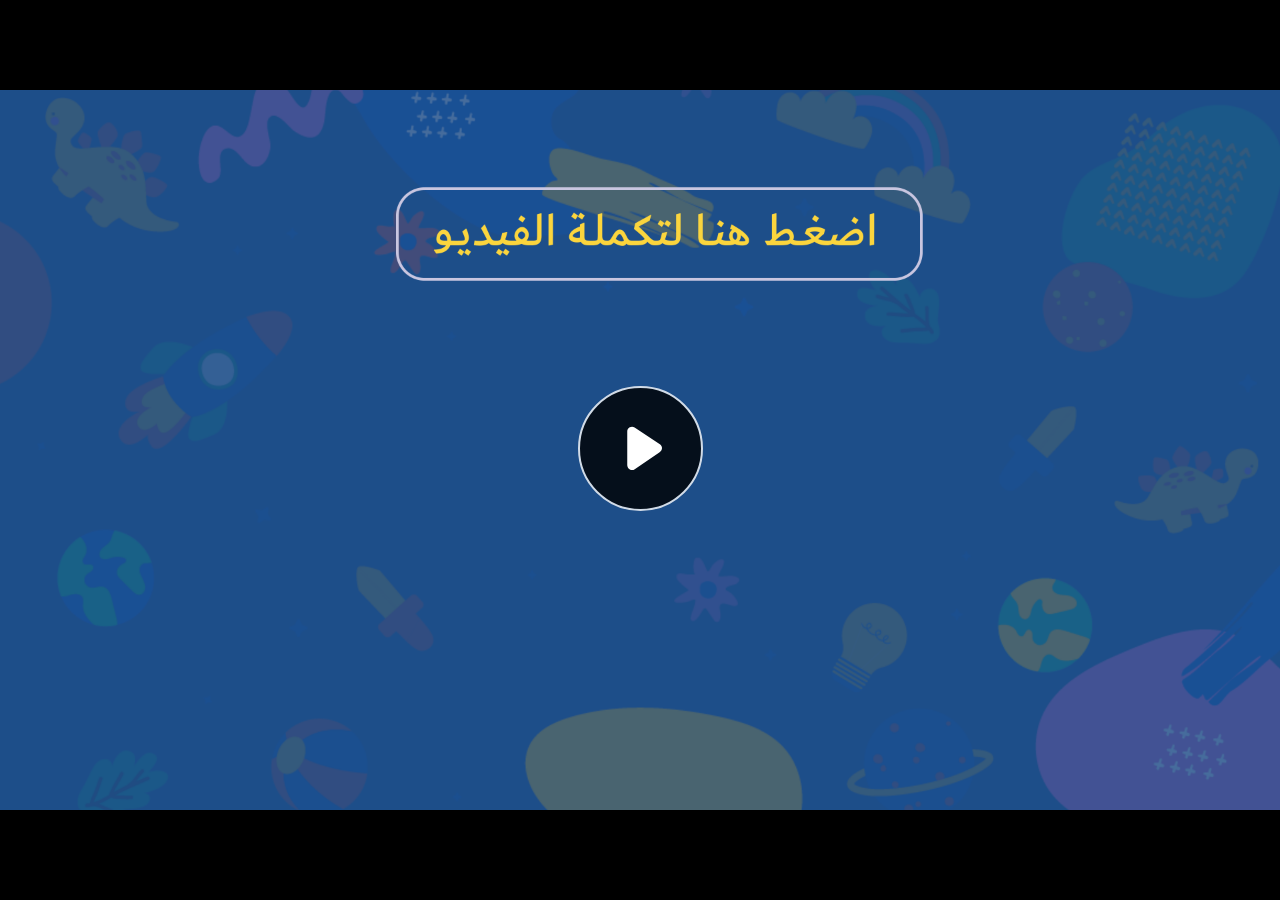
<file: index.html>
﻿<!doctype html>
<html lang="en-US">
<head>
  <meta charset="utf-8">
  <!-- Created using Storyline 360 - http://www.articulate.com  -->
  <!-- version: 3.71.29339.0 -->
  <title>EG.G4.ESCI.SEM2.UB.T1.S2.6 (Q1)</title>
  <meta http-equiv="x-ua-compatible" content="IE=edge"/>
  <meta name="viewport" content="width=device-width,initial-scale=1,user-scalable=no,shrink-to-fit=no,minimal-ui"/>
  <meta name="apple-mobile-web-app-capable" content="yes"/>
  <style>
    html, body { height: 100%; padding: 0; margin: 0 }
    #app { height: 100%; width: 100%; }
  </style>

  <script>
    window.DS = {};
    window.globals = {
      DATA_PATH_BASE: '',
      HAS_FRAME: true,
      HAS_SLIDE: true,

      lmsPresent: false,
      tinCanPresent: false,
      cmi5Present: false,
      aoSupport: false,
      scale: 'noscale',
      captureRc: false,
      browserSize: 'optimal',
      bgColor: '#282828',
      features: 'AccessibleVideo,ConnectionMessages,FullScreenToggle,InsertSvgPicture,LayerPresentAsDialog,MultipleQuizTracking,UpdatedScrollingPanels,UpdatedThemeEditor',
      themeName: 'unified',
      preloaderColor: '#FFFFFF',
      suppressAnalytics: false,
      productChannel: 'stable',
      publishSource: 'storyline',
      aid: 'aid|76899c09-745a-49af-8ef3-86fd915f1c55',
      cid: '3328c00a-0024-4b0a-b599-85bdef5f1587',
      playerVersion: '3.71.29339.0',
      publishTimestamp: '2023-01-19T17:43:47.0948449Z',
      maxIosVideoElements: 10,
      connectionSettings: { message: 'You%20are%20offline.%20Trying%20to%20reconnect...', useDarkTheme: false },

      
      parseParams: function(qs) {
        if (window.globals.parsedParams != null) {
          return window.globals.parsedParams;
        }
        qs = (qs || window.location.search.substr(1)).split('+').join(' ');
        var params = {},
            tokens,
            re = /[?&]?([^=]+)=([^&]*)/g;

        while (tokens = re.exec(qs)) {
          params[decodeURIComponent(tokens[1]).trim()] =
            decodeURIComponent(tokens[2]).trim();
        }
        window.globals.parsedParams = params;
        return params;
      }

    };
  </script>
  <script>
    var isIe11 = ('ActiveXObject' in window || window.MSBlobBuilder != null)
      && window.msCrypto != null && !window.ActiveXObject;
    if (isIe11) {
      window.globals.unsupportedBrowser = true;
      document.write(atob('[base64]'));
    }
  </script>
  
  <script>window.THREE = { };</script>
  
</head>
<body style="background: #282828" class="cs-HTML theme-unified">
  <!-- 360 -->
  <script>!function(e){var i=/iPhone/i,o=/iPod/i,n=/iPad/i,t=/(?=.*\bAndroid\b)(?=.*\bMobile\b)/i,d=/Android/i,s=/(?=.*\bAndroid\b)(?=.*\bSD4930UR\b)/i,b=/(?=.*\bAndroid\b)(?=.*\b(?:KFOT|KFTT|KFJWI|KFJWA|KFSOWI|KFTHWI|KFTHWA|KFAPWI|KFAPWA|KFARWI|KFASWI|KFSAWI|KFSAWA)\b)/i,r=/IEMobile/i,h=/(?=.*\bWindows\b)(?=.*\bARM\b)/i,a=/BlackBerry/i,l=/BB10/i,p=/Opera Mini/i,f=/(CriOS|Chrome)(?=.*\bMobile\b)/i,u=/(?=.*\bFirefox\b)(?=.*\bMobile\b)/i,c=new RegExp("(?:Nexus 7|BNTV250|Kindle Fire|Silk|GT-P1000)","i"),w=function(e,i){return e.test(i)},A=function(e){var A=e||navigator.userAgent,v=A.split("[FBAN");if(void 0!==v[1]&&(A=v[0]),this.apple={phone:w(i,A),ipod:w(o,A),tablet:!w(i,A)&&w(n,A),device:w(i,A)||w(o,A)||w(n,A)},this.amazon={phone:w(s,A),tablet:!w(s,A)&&w(b,A),device:w(s,A)||w(b,A)},this.android={phone:w(s,A)||w(t,A),tablet:!w(s,A)&&!w(t,A)&&(w(b,A)||w(d,A)),device:w(s,A)||w(b,A)||w(t,A)||w(d,A)},this.windows={phone:w(r,A),tablet:w(h,A),device:w(r,A)||w(h,A)},this.other={blackberry:w(a,A),blackberry10:w(l,A),opera:w(p,A),firefox:w(u,A),chrome:w(f,A),device:w(a,A)||w(l,A)||w(p,A)||w(u,A)||w(f,A)},this.seven_inch=w(c,A),this.any=this.apple.device||this.android.device||this.windows.device||this.other.device||this.seven_inch,this.phone=this.apple.phone||this.android.phone||this.windows.phone,this.tablet=this.apple.tablet||this.android.tablet||this.windows.tablet,"undefined"==typeof window)return this},v=function(){var e=new A;return e.Class=A,e};"undefined"!=typeof module&&module.exports&&"undefined"==typeof window?module.exports=A:"undefined"!=typeof module&&module.exports&&"undefined"!=typeof window?module.exports=v():"function"==typeof define&&define.amd?define("isMobile",[],e.isMobile=v()):e.isMobile=v()}(this);
    window.isMobile.apple.tablet = window.isMobile.apple.tablet ||
      (navigator.platform === 'MacIntel' && navigator.maxTouchPoints > 1);
    window.isMobile.apple.device = window.isMobile.apple.device || window.isMobile.apple.tablet;
    window.isMobile.tablet = window.isMobile.tablet || window.isMobile.apple.tablet;
    window.isMobile.any = window.isMobile.any || window.isMobile.apple.tablet;
  </script>

  <div id="focus-sink" tabindex="-1"></div>

  <div id="preso"></div>
  <script>
    (function() {

      var classTypes = [ 'desktop', 'mobile', 'phone', 'tablet' ];

      var addDeviceClasses = function(prefix, testObj) {
        var curr, i;
        for (i = 0; i < classTypes.length; i++) {
          curr = classTypes[i];
          if (testObj[curr]) {
            document.body.classList.add(prefix + curr);
          }
        }
      };

      var params = window.globals.parseParams(),
          isDevicePreview = params.devicepreview === '1',
          isPhoneOverride = params.deviceType === 'phone' || (isDevicePreview && params.phone == '1'),
          isTabletOverride = (params.deviceType === 'tablet' || isDevicePreview) && !isPhoneOverride,
          isMobileOverride = isPhoneOverride || isTabletOverride;

      var deviceView = {
        desktop: !window.isMobile.any && !isMobileOverride,
        mobile: window.isMobile.any || isMobileOverride,
        phone: isPhoneOverride || (window.isMobile.phone && !isTabletOverride),
        tablet: isTabletOverride || window.isMobile.tablet
      };

      window.globals.deviceView = deviceView;
      window.isMobile.desktop = !window.isMobile.any;
      window.isMobile.mobile = window.isMobile.any;

      addDeviceClasses('view-', deviceView);

    })();
  </script>
  
  <script src='story_content/user.js' type=text/javascript></script>
  <div class="slide-loader"></div>

  <script>
    var doc = document, loader = doc.body.querySelector('.slide-loader'); [ 1, 2, 3 ].forEach(function(n) { var d = doc.createElement('div'); d.style.backgroundColor = window.globals.preloaderColor; d.classList.add('mobile-loader-dot'); d.classList.add('dot' + n); loader.appendChild(d); });
  </script>

  <div class="mobile-load-title-overlay" style="display: none">
    <div class="mobile-load-title">EG.G4.ESCI.SEM2.UB.T1.S2.6 (Q1)</div>
  </div>

  <div class="mobile-chrome-warning"></div>

  
<style>
  .warn-connection-dialog {
    display: none;
    background: transparent;
    pointer-events: none;
    position: fixed;
    left: 0;
    top: 0;
    width: 100%;
    height: 100%;
    z-index: 999;
  }

  .warn-connection-content {
    border-radius: 4px;
    background: white;
    border: 1px solid #E7E7E7;
    color: #333333;
    box-shadow: 0 2px 4px rgba(0, 0, 0, 0.25);
    transition: all 150ms ease-out;
    position: absolute;
    white-space: nowrap;
  }

  .view-phone.is-landscape .warn-connection-content {
    left: 23px;
    bottom: 23px;
  }

  .view-tablet.is-landscape .warn-connection-content {
    left: 50%;
    top: 20px;
    transform: translateX(-50%);
  }

  .is-portrait .warn-connection-content {
    transform: translate(-50%, calc(-100% - 15px));
  }

  .warn-connection-content p {
    display: inline-block;
    margin: 0 8px 0 0;
    line-height: 33px;
    font-size: 11px;
  }

  .warn-connection-content svg {
    position: relative;
    vertical-align: middle;
    margin: 0 2px 2px 8px;
  }

  .view-desktop .warn-connection-content {
    left: 1.5em;
    bottom: 1.5em;
  }

  .view-desktop .warn-connection-content p {
    font-size: 1.1em;
  }

  .is-offline .warn-connection-dialog {
    display: block;
  }

  .is-offline .cs-panel * {
    pointer-events: none !important;
  }

  .is-offline .cs-panel {
    pointer-events: all !important;
  }

  .is-offline #nav-controls * {
    pointer-events: none !important;
  }

  .is-offline #nav-controls {
    pointer-events: all !important;
  }
</style>

<div class="warn-connection-dialog">
  <div class="warn-connection-content">
    <svg width="17" height="15" viewBox="0 0 17 15" xmlns="http://www.w3.org/2000/svg">
      <path fill="#8F0000" stroke="white" d="M16.07,12.98 L15.88,12.23 L9.51,1.21 C8.97,0.26,7.6,0.26,7.06,1.21 L0.69,12.23 C0.15,13.16,0.81,14.36,1.91,14.36 H14.65 C15.47,14.36,16.05,13.7,16.07,12.98 Z"/>
      <path fill="white" stroke="white" d="M8.58,5.5 C8.35,5.28,8.5,5.35,8.21,5.32 C8.09,5.35,7.97,5.49,7.96,5.67 C7.97,5.79,7.98,5.92,7.98,6.04 L7.98,6.04 C7.99,6.17,8,6.31,8.01,6.43 L8.01,6.44 C8.03,6.92,8.06,7.41,8.09,7.9 L8.09,7.9 C8.12,8.39,8.14,8.88,8.17,9.37 C8.17,9.39,8.18,9.42,8.2,9.44 C8.23,9.46,8.25,9.47,8.28,9.47 C8.31,9.47,8.34,9.46,8.35,9.44 C8.37,9.43,8.38,9.4,8.39,9.35 L8.39,9.34 C8.39,9.24,8.4,9.15,8.4,9.05 L8.4,9.05 C8.41,8.96,8.41,8.86,8.42,8.75 C8.43,8.44,8.45,8.12,8.47,7.81 L8.47,7.81 C8.49,7.49,8.51,7.18,8.53,6.87 C8.55,6.46,8.56,6.05,8.59,5.64 L8.6,5.62 C8.6,5.57,8.59,5.53,8.58,5.5 L8.21,5.32 Z"/>
      <circle fill="white" stroke="white" cx="8.3" cy="11.35" r="0.3"/>
    </svg>
    <p>You are offline. Trying to reconnect...</p>
  </div>
</div>

<script>
  (function() {
    window.DS.connection = {
      warningShown: false,
      assets: {},
      loadingAssetGroup: false,
      retryDelay: 500
    };

    // @TODO this is POC code and can be cleaned up a bit more if we move forward
    // with the feature



    // The `window.globals.features` variable must be set in `webpack.dev.config` when testing locally - it is not enough
    // to have it in the data - but it must be set there as well.
    var useConnectionMessages = window.AbortController != null &&
      window.location.protocol != 'file:' &&
      window.globals.features.indexOf('ConnectionMessages') != -1;

    window.DS.connection.useConnectionMessages = useConnectionMessages

    var assetCount = 0;
    var checkLoadedId;
    var connectionSettings = window.globals.connectionSettings;

    if (useConnectionMessages && connectionSettings != null) {
      var contentEl = document.querySelector('.warn-connection-content');
      var messageEl = contentEl.querySelector('p')

      if (connectionSettings.useDarkTheme) {
        contentEl.style.borderColor = '#BABBBA';
        contentEl.style.backgroundColor = '#282828';
        contentEl.style.color = '#FFFFFF';
      }

      if (connectionSettings.message != null) {
        messageEl.textContent = window.decodeURIComponent(connectionSettings.message);
      }
    }

    function checkAssetsReady() {
      for (var i in DS.connection.assets) {
        if (!DS.connection.assets[i].success) {
          return false;
        }
      }
      return true;
    }

    function stopAssetGroup() {
      if (!useConnectionMessages) { return; }

      assetCount = 0;

      DS.connection.oldAssetGroup = DS.connection.assets;
      DS.connection.assets = {};
      DS.connection.loadingAssetGroup = false;
      clearInterval(checkLoadedId);
    }

    function startAssetGroup() {
      if (!useConnectionMessages) { return; }
      var ticks = 0;
      clearInterval(checkLoadedId);
      checkLoadedId = setInterval(function() {
        var loaded = 0;
        if (assetCount === 0 && loaded === 0) {
          clearInterval(checkLoadedId);
          return;
        }

        for (var i in DS.connection.assets) {
          if (DS.connection.assets[i].success) {
            loaded++;
          }
        }

        if (assetCount === loaded && checkAssetsReady()) {
          for (var i in DS.connection.assets) {
            if (DS.connection.assets[i].action) {
              DS.connection.assets[i].action();
            }
          }
          hideWarning();
          stopAssetGroup();
        }
      }, 100)
    }

    function requiredAsset(url, action, retry, type) {
      if (!useConnectionMessages) { return; }
      if (DS.connection.assets[url]) { return; }

      DS.connection.assets[url] = {
        success: false, action: action, retry: retry, type: type
      };
      assetCount = Object.keys(DS.connection.assets).length;
      if (!DS.connection.loadingAssetGroup) {
        startAssetGroup();
      }
      DS.connection.loadingAssetGroup = true;
    }

    function assetLoaded(url) {
      if (!useConnectionMessages) { return; }
      if (DS.connection.assets[url]) {
        DS.connection.assets[url].success = true;
      }
    }

    function assetFailed(url) {
      if (!useConnectionMessages) { return; }
      if (!DS.connection.assets[url]) {
        if (/\.js$/.test(url)) {
          setTimeout(function() {
            if (DS.connection.lastSlideLoaded != null) {
              DS.connection.lastSlideLoaded();
            }
          }, DS.connection.retryDelay);
        }
        return;
      }
      if (!DS.connection.warningShown) { showWarning(); }
      if (DS.connection.assets[url].retry) {
        setTimeout(function() {
          if (!DS.connection.assets[url].success) {
            DS.connection.assets[url].retry()
          }
        }, DS.connection.retryDelay);
      }
    }

    function hideWarning() {
      document.body.classList.remove('is-offline');
      DS.connection.warningShown = false;
    }
    DS.connection.hideWarning = hideWarning

    function showWarning(btn) {
      document.body.classList.add('is-offline')
      DS.connection.warningShown = true;
      updateWarningPosition();
    }

    function updateWarningPosition() {
      if (!DS.connection.warningShown) {
        return;
      }

      var isPortrait = document.body.classList.contains('is-portrait');
      var warningEl = document.querySelector('.warn-connection-content');

      if (isPortrait) {
        var slide = document.querySelector('.primary-slide');
        var slideRect = slide.getBoundingClientRect();

        warningEl.style.top = `${slideRect.top}px`
        warningEl.style.left = `${slideRect.left + slideRect.width / 2}px`
      } else {
        warningEl.style.top = null;
        warningEl.style.left = null;
      }

      window.requestAnimationFrame(updateWarningPosition);
    }

    // these will all be noops if the feature flag isn't set in
    // the data and `window.globals.features`
    DS.connection.requiredAsset = requiredAsset;
    DS.connection.assetLoaded = assetLoaded;
    DS.connection.assetFailed = assetFailed;
    DS.connection.stopAssetGroup = stopAssetGroup;
    DS.connection.startAssetGroup = startAssetGroup;
  })();
</script>


  <script>
    
    if (window.autoSpider && window.vInterfaceObject) {
      document.querySelector('.mobile-load-title-overlay').style.display = 'none';
    }
  </script>

  

  <link rel="stylesheet" href="html5/data/css/output.min.css" data-noprefix/>
</body>
<script src="html5/lib/scripts/bootstrapper.min.js"></script>
</html>
</file>
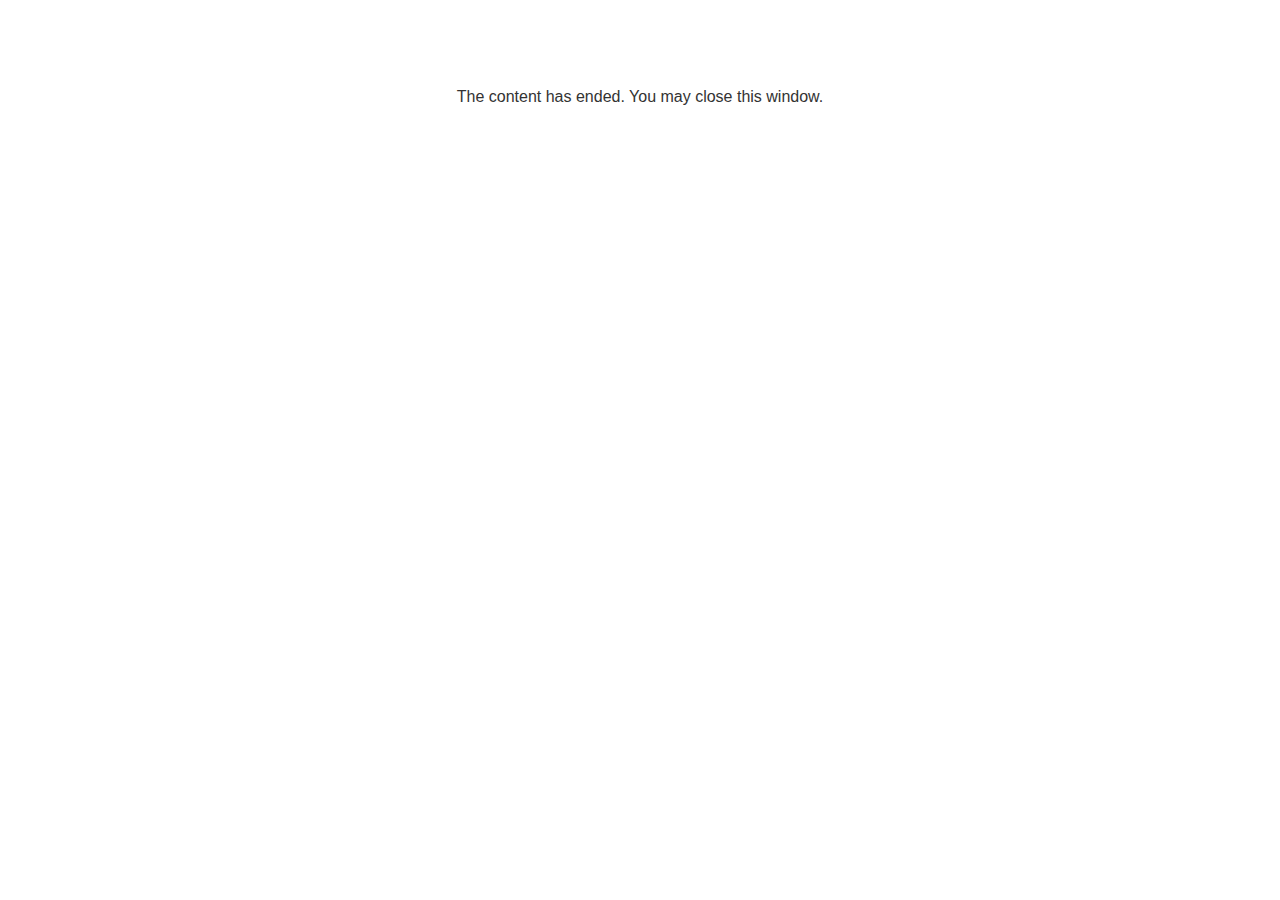
<file: lms/goodbye.html>
<!doctype html>
<html>
<body style="background-color: #ffffff;">

<p role="alert" style="color: #333333;font-family: Lato, articulate, tahoma, arial;font-size: medium;text-align: center;">
<br><br><br><br>
The content has ended. You may close this window.
</p>

</body>
</html>
</file>
<file: html5/data/css/output.min.css>
@font-face {
  font-family: 'LatoBold Charset1_ Bold8E4FCA59';
  src: url('[data-uri]');
  font-style: normal;
  font-weight: normal;
}
@font-face {
  font-family: 'Lato Charset1_ 6LTlY3pO2D09AEEB';
  src: url('[data-uri]');
  font-style: normal;
  font-weight: normal;
}
@font-face {
  font-family: 'Dubai Charset1_ 5utWfeo300E1822';
  src: url('[data-uri]');
  font-style: normal;
  font-weight: normal;
}
@font-face {
  font-family: 'Dubai MediumBold ChBold4663960C';
  src: url('[data-uri]');
  font-style: normal;
  font-weight: normal;
}
@font-face {
  font-family: 'DubaiBold Charset1_Bold6DD57490';
  src: url('[data-uri]');
  font-style: normal;
  font-weight: normal;
}
@font-face {
  font-family: 'Dubai Medium Charset1_ 74A30DE9';
  src: url('[data-uri]');
  font-style: normal;
  font-weight: normal;
}
@font-face {
  font-family: 'Dubai Charset0_v8wz5Y8k741D6E07';
  src: url('[data-uri]');
  font-style: normal;
  font-weight: normal;
}
@font-face {
  font-family: 'Dubai Medium Charset0_v389EBE1D';
  src: url('[data-uri]');
  font-style: normal;
  font-weight: normal;
}
@font-face {
  font-family: 'Dubai MediumBold ChBold9429EB4D';
  src: url('[data-uri]');
  font-style: normal;
  font-weight: normal;
}
@font-face {
  font-family: 'DubaiBold Charset0_BoldD2773439';
  src: url('[data-uri]');
  font-style: normal;
  font-weight: normal;
}
.cs-HTML {
  background: rgba(40, 40, 40, 1);
}
.cs-npnxnanbsnfns00001100101 .cs-infopanel  {
  box-shadow: 0 1px 0 rgba(0, 0, 0, 0);
  background: rgba(255, 255, 255, 1);
}
.cs-npnxnanbsnfns00001100101 .cs-infopanel .cs-link {
  color: rgba(186, 187, 186, 1);
}
.cs-npnxnanbsnfns00001100101 .cs-infopanel .cs-link:hover {
  color: rgba(255, 255, 255, 1);
}
.cs-npnxnanbsnfns00001100101 .cs-infopanel .cs-name {
  color: rgba(68, 68, 68, 1);
}
.cs-npnxnanbsnfns00001100101 .cs-infopanel .cs-title {
  color: rgba(153, 153, 153, 1);
}
.cs-npnxnanbsnfns00001100101 .cs-infopanelpopup  {
  box-shadow: 0 1px 0 rgba(0, 0, 0, 0);
  background: rgba(0, 0, 0, 0);
}
.cs-npnxnanbsnfns00001100101 .cs-infopanelpopup .cs-link {
  color: rgba(255, 0, 0, 1);
}
.cs-npnxnanbsnfns00001100101 .cs-infopanelpopup .cs-link:hover {
  color: rgba(255, 255, 255, 1);
}
.cs-npnxnanbsnfns00001100101 .cs-infopanelpopup .cs-name {
  color: rgba(255, 255, 255, 1);
}
.cs-npnxnanbsnfns00001100101 .cs-infopanelpopup .cs-bio {
  color: rgba(186, 187, 186, 1);
}
.cs-npnxnanbsnfns00001100101 .cs-timer  {
  color: rgba(186, 187, 186, 1);
}
.cs-npnxnanbsnfns00001100101 .cs-duration stop:first-child {
  stop-color: rgba(60, 60, 60, 1);
}
.cs-npnxnanbsnfns00001100101 .cs-duration stop:last-child {
  stop-color: rgba(60, 60, 60, 1);
}
.cs-npnxnanbsnfns00001100101 .cs-elapsed stop:first-child {
  stop-color: rgba(254, 227, 71, 1);
}
.cs-npnxnanbsnfns00001100101 .cs-elapsed stop:last-child {
  stop-color: rgba(254, 227, 71, 1);
}
.cs-npnxnanbsnfns00001100101 .cs-timer .cs-pie .cs-innerstroke {
  stroke: rgba(199, 199, 199, 1);
}
.cs-npnxnanbsnfns00001100101 .cs-timer .cs-pie .cs-innerborder {
  stroke: rgba(255, 255, 255, 1);
}
.cs-npnxnanbsnfns00001100101 .cs-window  {
  box-shadow: 0 8px 5px rgba(0, 0, 0, 0.2);
  border-color: rgba(49, 99, 0, 0);
  background: rgba(33, 33, 33, 1);
  color: rgba(248, 248, 248, 1);
}
.cs-npnxnanbsnfns00001100101 .cs-window .cs-diva {
  border-color: rgba(78, 78, 78, 1);
}
.cs-npnxnanbsnfns00001100101 .cs-window .cs-divb {
  border-color: rgba(78, 78, 78, 0);
}
.cs-npnxnanbsnfns00001100101 .cs-editor .cs-editor-slide {
  color: rgba(226, 226, 226, 1);
}
.cs-npnxnanbsnfns00001100101 .cs-editor .cs-editor-html {
  color: rgba(186, 187, 186, 1);
}
.cs-npnxnanbsnfns00001100101 .cs-editor .cs-editor-button {
  text-shadow: 0 1px 0 rgba(0, 0, 0, 0);
  color: rgba(255, 255, 255, 1);
  border-color: rgba(211, 211, 211, 1);
  background: rgba(34, 34, 34, 1);
}
.cs-npnxnanbsnfns00001100101 .cs-editor .cs-editor-button:hover {
  background: rgba(68, 68, 68, 1);
}
.cs-npnxnanbsnfns00001100101 .cs-editor .cs-editor-button:active {
  background: rgba(68, 68, 68, 1);
}
.cs-npnxnanbsnfns00001100101 .cs-listitem  {
  color: rgba(186, 187, 186, 1);
  border-color: none;
  border: 1px solid transparent;
}
.cs-npnxnanbsnfns00001100101 .cs-listitem:hover {
  background: rgba(255, 255, 255, 0.06);
  border-color: rgba(108, 108, 108, 1) !important;
  border-width: 1px;
  border-radius: 2px;
  border-style: solid;
  box-sizing: border-box;
}
.cs-npnxnanbsnfns00001100101 .cs-listitem.hover {
  background: rgba(255, 255, 255, 0.06);
  border-color: rgba(108, 108, 108, 1) !important;
  border-width: 1px;
  border-radius: 2px;
  border-style: solid;
  box-sizing: border-box;
}
.cs-npnxnanbsnfns00001100101 .cs-glossary  {
  color: rgba(186, 187, 186, 1);
}
.cs-npnxnanbsnfns00001100101 .cs-glossary .cs-scrolling-panel {
  background: rgba(0, 0, 0, 0);
}
.cs-npnxnanbsnfns00001100101 .cs-glossary .cs-term.cs-selected .cs-choice-list-trigger {
  color: rgba(255, 255, 255, 1);
  background: rgba(255, 255, 255, 1);
}
.cs-npnxnanbsnfns00001100101 .cs-glossary .cs-term.cs-selected .cs-choice-list-trigger:focus {
  color: rgba(255, 255, 255, 1);
  background: rgba(255, 255, 255, 1);
}
.cs-npnxnanbsnfns00001100101 .cs-glossary .cs-term:hover .cs-choice-list-trigger {
  background: rgba(186, 187, 186, 1);
}
.cs-npnxnanbsnfns00001100101 .cs-glossary .cs-term.hover .cs-choice-list-trigger {
  background: rgba(186, 187, 186, 1);
}
.cs-npnxnanbsnfns00001100101 .cs-glossary .cs-term .cs-choice-list-trigger:focus {
  background: rgba(186, 187, 186, 1);
}
.cs-npnxnanbsnfns00001100101 .cs-glossary .cs-diva {
  border-color: rgba(0, 0, 0, 0);
}
.cs-npnxnanbsnfns00001100101 .cs-glossary .cs-divb {
  border-color: rgba(0, 0, 0, 0);
}
.cs-npnxnanbsnfns00001100101 .cs-glossary .cs-divc {
  border-color: rgba(0, 0, 0, 0);
}
.cs-npnxnanbsnfns00001100101 .cs-glossary .cs-heading {
  color: rgba(248, 248, 248, 1);
  font-weight: 700;
}
.note-content p span {
  color: rgba(186, 187, 186, 1);
  line-height: 1.4em;
  font-size: 103.769%;
}
.cs-npnxnanbsnfns00001100101 .cs-resource .cs-separator {
  border-color: rgba(0, 0, 0, 0);
}
.cs-npnxnanbsnfns00001100101 .cs-outline  {
  color: rgba(45, 45, 45, 1);
}
.cs-npnxnanbsnfns00001100101 .cs-outline .cs-diva {
  border-color: rgba(0, 0, 0, 0);
}
.cs-npnxnanbsnfns00001100101 .cs-outline .cs-divb {
  border-color: rgba(0, 0, 0, 0);
}
.cs-npnxnanbsnfns00001100101 .cs-outline .cs-divc {
  border-color: rgba(0, 0, 0, 0);
}
.cs-npnxnanbsnfns00001100101 .cs-outline .cs-search-filter:hover {
  color: rgba(0, 0, 0, 0);
}
.cs-npnxnanbsnfns00001100101 .cs-outline .cs-search-filter.hover {
  color: rgba(0, 0, 0, 0);
}
.cs-npnxnanbsnfns00001100101 .cs-transcript  {
  color: rgba(255, 255, 255, 1);
}
.cs-npnxnanbsnfns00001100101 .cs-transcript .cs-div {
  border-color: rgba(0, 0, 0, 0);
}
.cs-npnxnanbsnfns00001100101 .cs-tabs:not(.topmenu-item) {
  color: rgba(248, 248, 248, 1);
}
.cs-npnxnanbsnfns00001100101 .cs-tabs .cs-inner-button:not(.topmenu-item) {
  text-shadow: 0 1px 0 rgba(0, 0, 0, 0);
}
.cs-npnxnanbsnfns00001100101 .cs-tabs:hover:not(.topmenu-item) {
  color: rgba(248, 248, 248, 1);
}
.cs-npnxnanbsnfns00001100101 .cs-tabs.cs-selected {
  background: rgba(0, 0, 0, 0);
  color: rgba(248, 248, 248, 1);
}
.cs-npnxnanbsnfns00001100101 .cs-seekcontrol  {
  background: rgba(0, 0, 0, 0);
  border-color: rgba(0, 0, 0, 0);
}
.cs-npnxnanbsnfns00001100101 .cs-seekcontrol .cs-button:hover .cs-icon {
  fill: rgba(255, 255, 255, 1);
}
.cs-npnxnanbsnfns00001100101 .cs-seekcontrol .cs-button.hover .cs-icon {
  fill: rgba(255, 255, 255, 1);
}
.cs-npnxnanbsnfns00001100101 .cs-seekcontrol .cs-button .cs-icon-shadow {
  fill: rgba(0, 0, 0, 0);
}
.cs-npnxnanbsnfns00001100101 .cs-seekcontrol .cs-button .cs-icon {
  fill: rgba(180, 180, 180, 1);
}
.cs-npnxnanbsnfns00001100101 .cs-seekcontrol .cs-seek .cs-fill {
  background: rgba(255, 255, 255, 0.6);
}
.cs-npnxnanbsnfns00001100101 .cs-seekcontrol .cs-seek {
  background: rgba(108, 108, 108, 1);
  border-color: rgba(0, 0, 0, 0);
}
.cs-npnxnanbsnfns00001100101 .cs-searchinput .cs-input {
  color: rgba(186, 187, 186, 1);
  border-color: rgba(0, 0, 0, 0);
  background: rgba(255, 255, 255, 0.06);
}
.cs-npnxnanbsnfns00001100101 .cs-searchinput .cs-input:focus {
  color: rgba(248, 248, 248, 1);
  background: rgba(41, 41, 41, 1);
}
.cs-npnxnanbsnfns00001100101 .cs-searchinput .cs-input:hover {
  box-shadow: inset 0 0 1px 0 rgba(69, 126, 19, 0);
}
.cs-npnxnanbsnfns00001100101 .cs-searchinput .cs-input.hover {
  box-shadow: inset 0 0 1px 0 rgba(69, 126, 19, 0);
}
.cs-npnxnanbsnfns00001100101 .cs-searchinput .cs-button .cs-icon {
  fill: rgba(186, 187, 186, 1);
}
.cs-npnxnanbsnfns00001100101 .cs-searchinput .cs-button:hover {
  fill: rgba(63, 133, 0, 1);
}
.cs-npnxnanbsnfns00001100101 .cs-searchinput .cs-button.hover {
  fill: rgba(63, 133, 0, 1);
}
.cs-npnxnanbsnfns00001100101 .cs-menu  {
  box-shadow: 0 1px 0 rgba(0, 0, 0, 0);
  background: rgba(33, 33, 33, 1);
}
.cs-npnxnanbsnfns00001100101 .cs-topmenu-item.active .cs-tab {
  background: rgba(33, 33, 33, 1);
}
.cs-npnxnanbsnfns00001100101 .cs-logo  {
  box-shadow: 0 1px 0 rgba(37, 75, 0, 1);
  background: rgba(255, 255, 255, 0);
}
.cs-npnxnanbsnfns00001100101 .cs-checkbox  {
  color: rgba(255, 255, 255, 1);
}
.cs-npnxnanbsnfns00001100101 .cs-checkbox:hover {
  border-color: rgba(175, 221, 130, 1);
}
.cs-npnxnanbsnfns00001100101 .cs-checkbox.hover {
  border-color: rgba(175, 221, 130, 1);
}
.cs-npnxnanbsnfns00001100101 .cs-checkbox .cs-box {
  color: rgba(255, 255, 255, 1);
  border-color: rgba(42, 83, 0, 1);
}
.cs-npnxnanbsnfns00001100101 .cs-checkbox .cs-box:checked::after {
  color: rgba(43, 196, 0, 1);
}
.cs-npnxnanbsnfns00001100101 .cs-button  {
  text-shadow: 0 1px 0 rgba(0, 0, 0, 0);
  color: rgba(186, 187, 186, 1);
  border-color: rgba(0, 0, 0, 0);
  background: rgba(0, 0, 0, 0);
  box-shadow: 0 1px 0 rgba(0, 0, 0, 0);
}
.cs-npnxnanbsnfns00001100101 .cs-button .cs-icon {
  fill: rgba(186, 187, 186, 1);
}
.cs-npnxnanbsnfns00001100101 .cs-button .cs-icon-shadow {
  fill: rgba(0, 0, 0, 0);
}
.cs-npnxnanbsnfns00001100101 .cs-button:hover {
  background: rgba(248, 248, 248, 1);
}
.cs-npnxnanbsnfns00001100101 .cs-button.hover {
  background: rgba(248, 248, 248, 1);
}
.cs-npnxnanbsnfns00001100101 .cs-button:active {
  background: rgba(0, 0, 0, 0);
}
.cs-npnxnanbsnfns00001100101 .cs-button.cs-disabled:hover {
  background: rgba(0, 0, 0, 0);
}
.cs-npnxnanbsnfns00001100101 .cs-button.cs-disabled.hover {
  background: rgba(0, 0, 0, 0);
}
.cs-npnxnanbsnfns00001100101 .cs-button.cs-disabled:active {
  background: rgba(0, 0, 0, 0);
}
.cs-npnxnanbsnfns00001100101 .cs-button.cs-volume:hover {
  background: rgba(0, 0, 0, 0);
}
.cs-npnxnanbsnfns00001100101 .cs-button.cs-volume.hover {
  background: rgba(0, 0, 0, 0);
}
.cs-npnxnanbsnfns00001100101 .cs-button.cs-volume:active {
  background: rgba(0, 0, 0, 0);
}
.cs-npnxnanbsnfns00001100101.cs-base  {
  color: rgba(186, 187, 186, 1);
  border-color: rgba(40, 40, 40, 1);
  background: rgba(40, 40, 40, 1);
}
.cs-npnxnanbsnfns00001100101.cs-base .cs-separator .cs-diva {
  background: rgba(69, 69, 69, 1);
}
.cs-npnxnanbsnfns00001100101.cs-base .cs-separator .cs-divb {
  background: rgba(0, 0, 0, 0);
}
.cs-npnxnanbsnfns00001100101.cs-base .cs-topmenu-item.active .cs-tab {
  border-color: rgba(69, 69, 69, 1);
}
.cs-npnxnanbsnfns00001100101.cs-base .cs-topmenu-item.active .cs-panel {
  border-color: rgba(69, 69, 69, 1);
}
.cs-npnxnanbsnfns00001100101.cs-base .cs-left {
  background: rgba(33, 33, 33, 1);
}
.cs-npnxnanbsnfns00001100101.cs-base .cs-area-primary .cs-slide-container {
  background: rgba(40, 40, 40, 1);
}
.cs-npnxnanbsnfns00001100101.cs-base.cs-custom-theme .cs-brandhighlight-bg {
  background: rgba(79, 189, 244, 1) !important;
}
.cs-npnxnanbsnfns00001100101.cs-base.cs-custom-theme .cs-brandhighlight-secondary-bg {
  background: rgba(255, 255, 255, 1) !important;
}
.cs-npnxnanbsnfns00001100101.cs-base.cs-custom-theme .cs-brandhighlight-border {
  border-color: rgba(79, 189, 244, 1) !important;
}
.cs-npnxnanbsnfns00001100101.cs-base.cs-custom-theme .cs-brandhighlight-text {
  color: rgba(79, 189, 244, 1) !important;
}
.cs-npnxnanbsnfns00001100101.cs-base.cs-custom-theme .cs-brandhighlight-fill {
  fill: rgba(79, 189, 244, 1) !important;
}
.cs-npnxnanbsnfns00001100101.cs-base.cs-custom-theme .cs-listitem.cs-selected {
  background-color: rgba(255, 255, 255, 0.06) !important;
}
.cs-npnxnanbsnfns00001100101 .cs-volume::-moz-range-thumb {
  border-color: rgba(43, 85, 0, 1);
  box-shadow: inset 0 0 1px 0 rgba(43, 85, 0, 1);
  background: rgba(255, 255, 255, 1);
}
.cs-npnxnanbsnfns00001100101 .cs-volume::-ms-thumb {
  border-color: rgba(43, 85, 0, 1);
  box-shadow: inset 0 0 1px 0 rgba(43, 85, 0, 1);
  background: rgba(255, 255, 255, 1);
}
.cs-npnxnanbsnfns00001100101 .cs-volume::-webkit-slider-thumb {
  border-color: rgba(43, 85, 0, 1);
  box-shadow: inset 0 0 1px 0 rgba(43, 85, 0, 1);
  background: rgba(255, 255, 255, 1);
}
.cs-npnxnanbsnfns00001100101 .cs-volume::-moz-range-track {
  border-color: rgba(66, 140, 1, 1);
  background: rgba(108, 108, 108, 1);
}
.cs-npnxnanbsnfns00001100101 .cs-volume::-ms-track {
  border-color: rgba(66, 140, 1, 1);
  background: rgba(108, 108, 108, 1);
}
.cs-npnxnanbsnfns00001100101 .cs-volume::-webkit-slider-runnable-track {
  border-color: rgba(66, 140, 1, 1);
  background: rgba(108, 108, 108, 1);
}
body.show-focus .tab-focus-box {
  box-shadow: 0 0 0 1px rgba(255, 255, 0, 1), 0 0 0 3px rgba(0, 32, 96, 1), 0 0 5px 5px rgba(255, 255, 0, 1);
  border-color: transparent;
  outline: 2px transparent solid;
}
.skipnav {
  box-shadow: 0 0 0 1px rgba(255, 255, 0, 1), 0 0 0 3px rgba(0, 32, 96, 1), 0 0 5px 5px rgba(255, 255, 0, 1);
  border-color: transparent;
  outline: 2px transparent solid;
}
.cs-npnxnanbsnfns00001100101 .cs-listitem:hover {
  color: none;
}
.cs-npnxnanbsnfns00001100101 .cs-listitem.hover {
  color: none;
}
.cs-npnxnanbsnfns00001100101 .cs-listitem.cs-viewed {
  color: #BABBBA;
}
.cs-npnxnanbsnfns00001100101 .cs-listitem {
  color: #BABBBA;
}
.cs-npnxnanbsnfns00001100101 .cs-listitem:hover .cs-icon-carrot * {
  fill: none;
}
.cs-npnxnanbsnfns00001100101 .cs-listitem.hover .cs-icon-carrot * {
  fill: none;
}
.cs-npnxnanbsnfns00001100101 .cs-listitem .cs-icon-carrot {
  color: none;
  top: calc(3px);
}
.cs-npnxnanbsnfns00001100101 .cs-listitem .cs-icon-carrot .cs-shadow {
  color: #F8F8F8;
}
.cs-npnxnanbsnfns00001100101 .item-collapsible .is-scene {
  color: #F8F8F8 !important;
  font-weight: 700;
}
.cs-npnxnanbsnfns00001100101 .is-scene .cs-icon-carrot * {
  color: #F8F8F8 !important;
  font-weight: 700;
}
.cs-npnxnanbsnfns00001100101 .is-scene:not(.outline-links-collapse) > a {
  color: #F8F8F8;
}
.cs-npnxnanbsnfns00001100101 .is-scene:not(.outline-links-collapse) .cs-icon-carrot * {
  fill: none !important;
  color: #F8F8F8 !important;
}
.cs-npnxnanbsnfns00001100101 .tabs, .cs-npnxnanbsnfns00001100101 .cs-logo {
  border-bottom: 1px solid rgba(108, 108, 108, 1);
}
.cs-npnxnanbsnfns00001100101 .area-secondary-wrapper:after {
  background-image: url('[data-uri]');
  background-size: 100%;
}
.cs-npnxnanbsnfns00001100101 .panel-footer {
  background: #212121;
}
.cs-npnxnanbsnfns00001100101 #outline-search {
  background: rgba(255, 255, 255, 0.06);
  border-color: rgba(108, 108, 108, 1);
  border-width: 1px;
  border-style: solid;
}
.cs-npnxnanbsnfns00001100101 .topmenu-panel #outline-search {
  background: #545454;
}
.cs-npnxnanbsnfns00001100101 .search-icon circle, .cs-npnxnanbsnfns00001100101 .search-icon path {
  stroke: #BABBBA;
}
.cs-npnxnanbsnfns00001100101 #outline-search input[type   =search] {
  color: #F8F8F8;
}
.cs-npnxnanbsnfns00001100101 #outline-search ::-webkit-input-placeholder {
  color: #BABBBA !important;
}
.cs-npnxnanbsnfns00001100101 #outline-search :-ms-input-placeholder {
  color: #BABBBA !important;
}
.cs-npnxnanbsnfns00001100101 #outline-search ::-moz-placeholder {
  color: #BABBBA !important;
  opacity: 1;
}
.cs-npnxnanbsnfns00001100101 .cs-topmenu-item.active, body:not(.is-touchable-tablet) .cs-npnxnanbsnfns00001100101 .cs-topmenu-item:hover {
  color: #F8F8F8;
}
.cs-npnxnanbsnfns00001100101 .cs-topmenu-item.button-tapped {
  color: #F8F8F8;
}
.cs-npnxnanbsnfns00001100101 .cs-topmenu-item.active .cs-tab, .cs-npnxnanbsnfns00001100101 .cs-topmenu-item .cs-tab {
  background: transparent !important;
  border: none !important;
}
.cs-npnxnanbsnfns00001100101 .top-tabs-drop-icon div {
  background: #BABBBA;
}
.cs-npnxnanbsnfns00001100101 .cs-panel.topmenu-panel .panel-content, .cs-npnxnanbsnfns00001100101 .top-tabs-drop {
  background: #212121;
}
.cs-npnxnanbsnfns00001100101 .cs-topmenu-item.active .cs-panel {
  background: #212121;
}
.cs-npnxnanbsnfns00001100101 .cs-menu.topmenu-panel, .cs-npnxnanbsnfns00001100101 .top-tabs-drop {
  border: 1px solid rgba(69, 69, 69, 1) !important;
  border-radius: 3px;
}
.cs-npnxnanbsnfns00001100101 .resources .resources-list a:hover {
  background: rgba(255, 255, 255, 0.06);
}
body:not(.is-touchable-tablet) .cs-npnxnanbsnfns00001100101 .resources .resources-list a:hover {
  background: rgba(255, 255, 255, 0.06);
}
.cs-npnxnanbsnfns00001100101 .resources .resources-list a.hover {
  background: rgba(255, 255, 255, 0.06);
}
body:not(.is-touchable-tablet) .cs-npnxnanbsnfns00001100101 .resources .resources-list a.hover {
  background: rgba(255, 255, 255, 0.06);
}
.cs-npnxnanbsnfns00001100101 .resources .resources-list a.button-tapped {
  background: rgba(255, 255, 255, 0.06);
}
.cs-npnxnanbsnfns00001100101 .cs-icon path, .cs-npnxnanbsnfns00001100101 .cs-icon rect, .cs-npnxnanbsnfns00001100101 .cs-icon polygon, .cs-npnxnanbsnfns00001100101 .menu-icon-wrapper.menu-icon-wrapper-hover path {
  fill: #BABBBA;
}
.cs-npnxnanbsnfns00001100101 .cs-icon .icon-stroke-only {
  fill: none !important;
  stroke: #BABBBA !important;
}
body:not(.is-touchable-tablet) .cs-npnxnanbsnfns00001100101 .cs-button:hover .cs-icon path, body:not(.is-touchable-tablet) .cs-npnxnanbsnfns00001100101 .cs-button:hover .cs-icon rect, body:not(.is-touchable-tablet) .cs-npnxnanbsnfns00001100101 .cs-button:hover .cs-icon polygon {
  fill: #F8F8F8;
}
body:not(.is-touchable-tablet) .cs-npnxnanbsnfns00001100101 .cs-tabs:hover .search-icon circle, body:not(.is-touchable-tablet) .cs-npnxnanbsnfns00001100101 .cs-tabs:hover .search-icon path {
  stroke: #F8F8F8;
}
.cs-npnxnanbsnfns00001100101 .cs-button.button-tapped .cs-icon path, .cs-npnxnanbsnfns00001100101 .cs-button.button-tapped .cs-icon rect, .cs-npnxnanbsnfns00001100101 .cs-button.button-tapped .cs-icon polygon {
  fill: #F8F8F8;
}
body:not(.is-touchable-tablet) .cs-npnxnanbsnfns00001100101 .cs-button:hover .cs-icon .icon-stroke-only {
  fill: none !important;
  stroke: #F8F8F8 !important;
}
.cs-npnxnanbsnfns00001100101 .cs-button:button-tapped .cs-icon .icon-stroke-only {
  fill: none !important;
  stroke: #F8F8F8 !important;
}
.cs-npnxnanbsnfns00001100101 .menu-icon-wrapper.menu-icon-wrapper-hover svg path {
  fill: #F8F8F8;
}
.floating-sidebar:not(.sidebar-closed) .cs-npnxnanbsnfns00001100101 #hamburger .menu-icon-wrapper svg path {
  fill: #BABBBA;
}
.floating-sidebar:not(.sidebar-closed) .cs-npnxnanbsnfns00001100101 #hamburger .menu-icon-wrapper.menu-icon-wrapper-hover svg path {
  fill: #F8F8F8;
}
.cs-npnxnanbsnfns00001100101 .volume .btn:before {
  background-image: url('[data-uri]');
}
.cs-npnxnanbsnfns00001100101 .volume-track {
  background: #6C6C6C;
}
.cs-npnxnanbsnfns00001100101 .volume-icon circle {
  stroke: #BABBBA;
}
.cs-npnxnanbsnfns00001100101 .cs-settings > .settings-panel {
  background: #212121;
  border: 1px solid rgba(69, 69, 69, 1) !important;
  border-radius: 3px;
}
.cs-npnxnanbsnfns00001100101 .cs-settings > .panel-down-arrow {
  fill: #212121;
}
.cs-npnxnanbsnfns00001100101 .switch-toggle .border {
  stroke: #7C7C7C;
}
.cs-npnxnanbsnfns00001100101 .switch-toggle .thumb-off .thumb {
  fill: #A2A2A2;
}
.cs-npnxnanbsnfns00001100101 .switch-toggle .thumb-on .track {
  fill: rgba(79, 189, 244, 1);
}
.cs-npnxnanbsnfns00001100101 .switch-toggle .thumb-off .track {
  fill: rgba(255, 255, 255, 0.1);
}
.cs-npnxnanbsnfns00001100101 .switch-label {
  color: #BABBBA;
}
.cs-npnxnanbsnfns00001100101 .cs-panel .scrollarea-btn:after {
  background: rgba(179, 180, 179, 0.75);
}
.scrollarea-scrollbar:hover .scrollarea-btn:after, .scrollarea-scrollbar.highlight-scrollbar .scrollarea-btn:after {
  background: rgba(179, 180, 179, 0.75);
}
.floating-sidebar .sidebar-overlay {
  background: rgba(0, 0, 0, 0.85);
}
.cs-npnxnanbsnfns00001100101 .overlay-message {
  background: rgba(0, 0, 0, 0.85);
}
.cs-npnxnanbsnfns00001100101 .top-ui-bg, .cs-npnxnanbsnfns00001100101 .bottom-ui-bg, .cs-npnxnanbsnfns00001100101 .right-ui-bg, .cs-npnxnanbsnfns00001100101 .left-ui-bg {
  background: rgba(40, 40, 40, 0.8);
}
.cs-npnxnanbsnfns00001100101 .circle-progress-bg {
  fill: #282828;
}
.cs-npnxnanbsnfns00001100101 .circle-progress-well {
  fill: #6C6C6C;
}
.cs-npnxnanbsnfns00001100101 .circle-progress-pie {
  stroke: #6C6C6C;
}
.cs-npnxnanbsnfns00001100101 .lightbox .option-pane {
  background: rgba(40, 40, 40, 0.8);
}
.cs-npnxnanbsnfns00001100101 .lightbox .option-pane:before {
  background: #282828;
}
.cs-npnxnanbsnfns00001100101 .message-window {
  background: #212121;
  border: 1px solid rgba(255, 255, 255, 1) !important;
  border-radius: 3px;
}
.cs-npnxnanbsnfns00001100101 .message-window-header p, .cs-npnxnanbsnfns00001100101 .message-window-text {
  color: #F8F8F8;
}
.cs-npnxnanbsnfns00001100101 .message-window-header p {
  border-bottom: 1px solid rgba(255, 255, 255, 1);
}
.cs-npnxnanbsnfns00001100101 .message-window button.slide-object-button {
  border: 1px solid rgba(255, 255, 255, 1) !important;
}
.cs-npnxnanbsnfns00001100101 .message-window button.slide-object-button:hover {
  background: rgba(255, 255, 255, 0.06) !important;
}
.message-window .slide-object-button tspan, .message-window .slide-object-button-text tspan {
  fill: #F8F8F8 !important;
}
body:not(.is-touchable-tablet) .cs-npnxnanbsnfns00001100101 .cs-button:hover .text {
  color: #F8F8F8;
}
.cs-npnxnanbsnfns00001100101 .cs-button.button-tapped .text {
  color: #F8F8F8;
}
.cs-npnxnanbsnfns00001100101.cs-base {
  background: #282828;
}
.cs-npnxnanbsnfns00001100101 .cs-menu {
  background: transparent;
}
.cs-npnxnanbsnfns00001100101 .progress-bar .progress-bar-fill:after {
  background: #FFFFFF !important;
}
.cs-npnxnanbsnfns00001100101 .volume-dot {
  background: #FFFFFF !important;
}
.fn-npnxnanbsnfns00001100101 {
  font-family: 'Lato22AB4CAF';
  -webkit-font-variant-ligatures: no-common-ligatures;
  font-variant-ligatures: no-common-ligatures;
}
.fn-pxabnsnfns00001100101 {
  font-family: 'Lato22AB4CAF';
  -webkit-font-variant-ligatures: no-common-ligatures;
  font-variant-ligatures: no-common-ligatures;
}
.fn-npxnabnsnfns00001100101 {
  font-family: 'Lato22AB4CAF';
  -webkit-font-variant-ligatures: no-common-ligatures;
  font-variant-ligatures: no-common-ligatures;
}
.fn-npnxnanbnsnfns00001100101 {
  font-family: 'Lato22AB4CAF';
  -webkit-font-variant-ligatures: no-common-ligatures;
  font-variant-ligatures: no-common-ligatures;
}
.fn-pxabnsnfns00001100100 {
  font-family: 'Lato22AB4CAF';
  -webkit-font-variant-ligatures: no-common-ligatures;
  font-variant-ligatures: no-common-ligatures;
}
@font-face {
  font-family: 'Lato22AB4CAF';
  src: url('[data-uri]');
  font-style: normal;
  font-weight: bold;
}
@font-face {
  font-family: 'Lato22AB4CAF';
  src: url('[data-uri]');
  font-style: normal;
  font-weight: normal;
}
.cs-InvalidPromptSlide .cs-6RQjSMBD8SQ-InvalidPromptSlide-btn0 {
  color: rgba(255, 255, 255, 1);
  border-color: rgba(211, 211, 211, 1);
  background: rgba(34, 34, 34, 1);
  text-shadow: 0 1px 0 rgba(0, 0, 0, 0);
}
.cs-InvalidPromptSlide .cs-6RQjSMBD8SQ-InvalidPromptSlide-btn0 .cs-html {
  color: rgba(186, 187, 186, 1);
}
.cs-InvalidPromptSlide .cs-6RQjSMBD8SQ-InvalidPromptSlide-btn0 .cs-slide {
  border-color: rgba(226, 226, 226, 1);
}
.cs-InvalidPromptSlide .cs-6RQjSMBD8SQ-InvalidPromptSlide-btn0:hover {
  background: rgba(68, 68, 68, 1);
}
.cs-InvalidPromptSlide .cs-6RQjSMBD8SQ-InvalidPromptSlide-btn0:active {
  background: rgba(68, 68, 68, 1);
}
.cs-PrintPromptSlide .cs-6RQjSMBD8SQ-PrintPromptSlide-btn0 {
  color: rgba(255, 255, 255, 1);
  border-color: rgba(211, 211, 211, 1);
  background: rgba(34, 34, 34, 1);
  text-shadow: 0 1px 0 rgba(0, 0, 0, 0);
}
.cs-PrintPromptSlide .cs-6RQjSMBD8SQ-PrintPromptSlide-btn0 .cs-html {
  color: rgba(186, 187, 186, 1);
}
.cs-PrintPromptSlide .cs-6RQjSMBD8SQ-PrintPromptSlide-btn0 .cs-slide {
  border-color: rgba(226, 226, 226, 1);
}
.cs-PrintPromptSlide .cs-6RQjSMBD8SQ-PrintPromptSlide-btn0:hover {
  background: rgba(68, 68, 68, 1);
}
.cs-PrintPromptSlide .cs-6RQjSMBD8SQ-PrintPromptSlide-btn0:active {
  background: rgba(68, 68, 68, 1);
}
.cs-ScrollPromptSlide .cs-6RQjSMBD8SQ-ScrollPromptSlide-btn0 {
  color: rgba(255, 255, 255, 1);
  border-color: rgba(211, 211, 211, 1);
  background: rgba(34, 34, 34, 1);
  text-shadow: 0 1px 0 rgba(0, 0, 0, 0);
}
.cs-ScrollPromptSlide .cs-6RQjSMBD8SQ-ScrollPromptSlide-btn0 .cs-html {
  color: rgba(186, 187, 186, 1);
}
.cs-ScrollPromptSlide .cs-6RQjSMBD8SQ-ScrollPromptSlide-btn0 .cs-slide {
  border-color: rgba(226, 226, 226, 1);
}
.cs-ScrollPromptSlide .cs-6RQjSMBD8SQ-ScrollPromptSlide-btn0:hover {
  background: rgba(68, 68, 68, 1);
}
.cs-ScrollPromptSlide .cs-6RQjSMBD8SQ-ScrollPromptSlide-btn0:active {
  background: rgba(68, 68, 68, 1);
}
.cs-ResumePromptSlide .cs-6RQjSMBD8SQ-ResumePromptSlide-btn0 {
  color: rgba(255, 255, 255, 1);
  border-color: rgba(211, 211, 211, 1);
  background: rgba(34, 34, 34, 1);
  text-shadow: 0 1px 0 rgba(0, 0, 0, 0);
}
.cs-ResumePromptSlide .cs-6RQjSMBD8SQ-ResumePromptSlide-btn0 .cs-html {
  color: rgba(186, 187, 186, 1);
}
.cs-ResumePromptSlide .cs-6RQjSMBD8SQ-ResumePromptSlide-btn0 .cs-slide {
  border-color: rgba(226, 226, 226, 1);
}
.cs-ResumePromptSlide .cs-6RQjSMBD8SQ-ResumePromptSlide-btn0:hover {
  background: rgba(68, 68, 68, 1);
}
.cs-ResumePromptSlide .cs-6RQjSMBD8SQ-ResumePromptSlide-btn0:active {
  background: rgba(68, 68, 68, 1);
}
.cs-ResumePromptSlide .cs-6RQjSMBD8SQ-ResumePromptSlide-btn1 {
  color: rgba(255, 255, 255, 1);
  border-color: rgba(211, 211, 211, 1);
  background: rgba(34, 34, 34, 1);
  text-shadow: 0 1px 0 rgba(0, 0, 0, 0);
}
.cs-ResumePromptSlide .cs-6RQjSMBD8SQ-ResumePromptSlide-btn1 .cs-html {
  color: rgba(186, 187, 186, 1);
}
.cs-ResumePromptSlide .cs-6RQjSMBD8SQ-ResumePromptSlide-btn1 .cs-slide {
  border-color: rgba(226, 226, 226, 1);
}
.cs-ResumePromptSlide .cs-6RQjSMBD8SQ-ResumePromptSlide-btn1:hover {
  background: rgba(68, 68, 68, 1);
}
.cs-ResumePromptSlide .cs-6RQjSMBD8SQ-ResumePromptSlide-btn1:active {
  background: rgba(68, 68, 68, 1);
}
.cs-ExternalInterfaceErrorSlide .cs-buttonOK {
  color: rgba(255, 255, 255, 1);
  border-color: rgba(211, 211, 211, 1);
  background: rgba(34, 34, 34, 1);
  text-shadow: 0 1px 0 rgba(0, 0, 0, 0);
}
.cs-ExternalInterfaceErrorSlide .cs-buttonOK .cs-html {
  color: rgba(186, 187, 186, 1);
}
.cs-ExternalInterfaceErrorSlide .cs-buttonOK .cs-slide {
  border-color: rgba(226, 226, 226, 1);
}
.cs-ExternalInterfaceErrorSlide .cs-buttonOK:hover {
  background: rgba(68, 68, 68, 1);
}
.cs-ExternalInterfaceErrorSlide .cs-buttonOK:active {
  background: rgba(68, 68, 68, 1);
}
</file>
